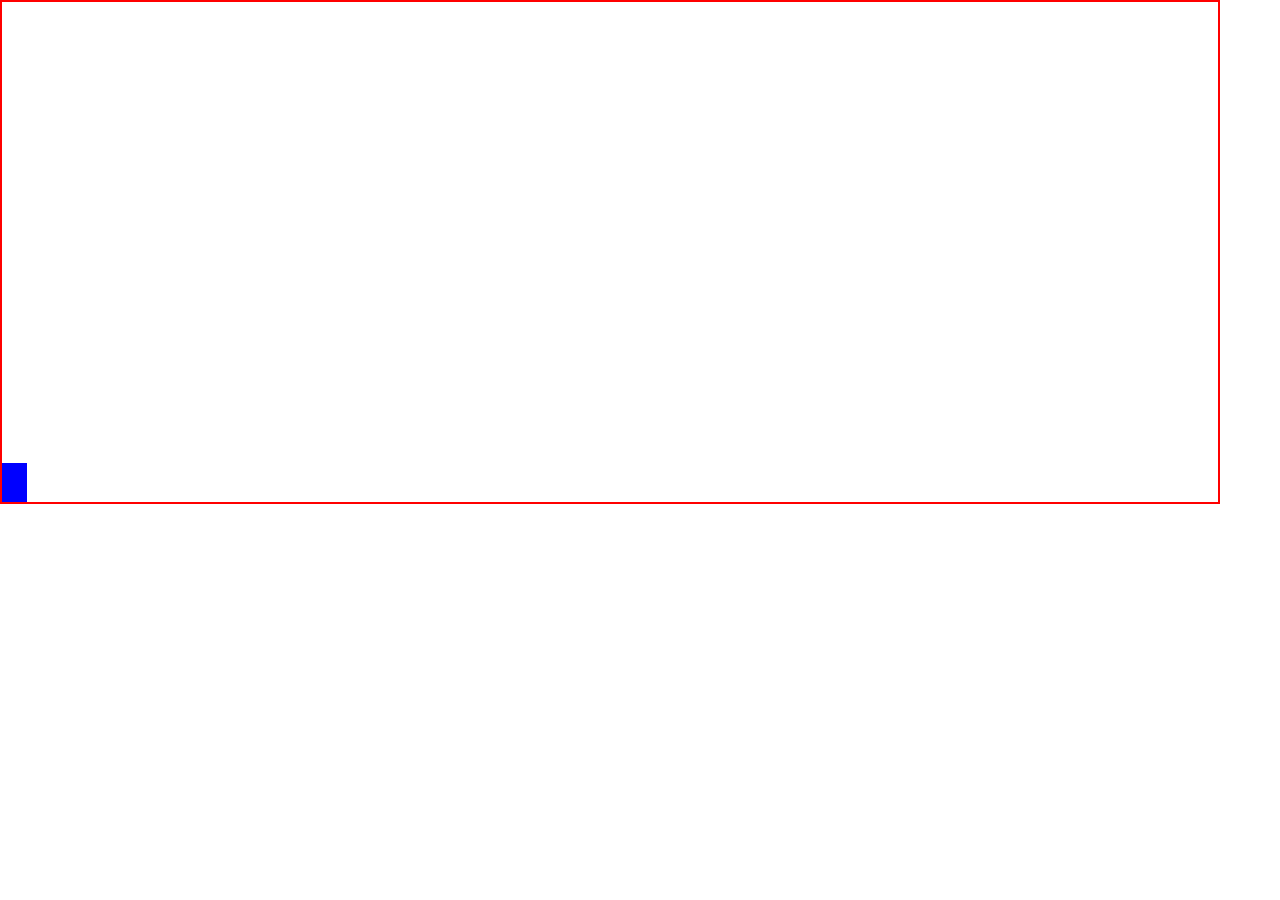
<file: dino/index.html>
<!DOCTYPE html>
<html lang="en" onclick="jump()">
<head>
    <meta charset="UTF-8">
    <meta name="viewport" content="width=device-width, initial-scale=1.0">
    <title>Document</title>
    <link rel="stylesheet" href="dino.css">
</head>
<body>
    <div id="games">
        <div id="character" onclick="timepass()"></div>
        <div id="block"></div>
        </div>
        <script src="dino.js"></script>
</body>
</html>
</file>
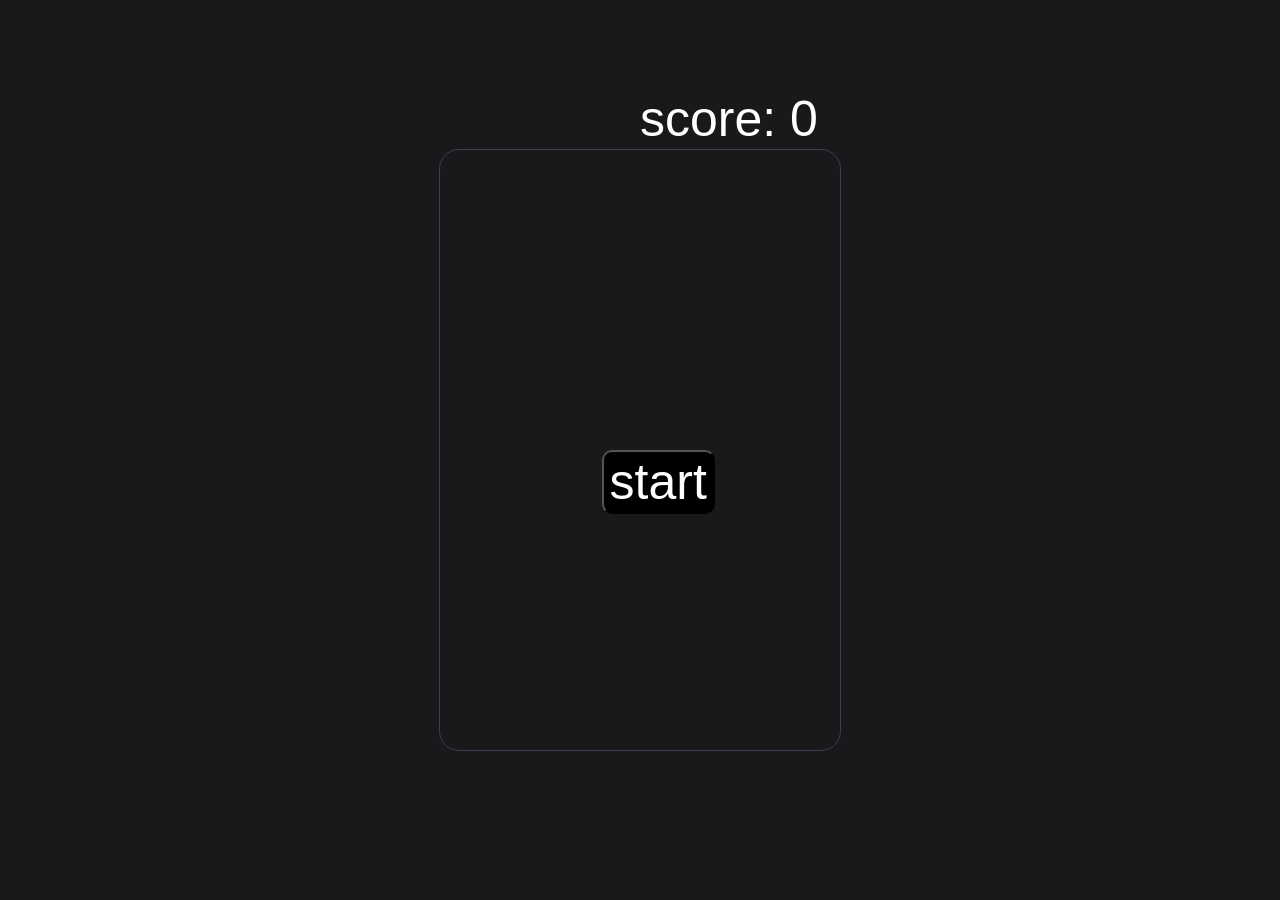
<file: snake/index.html>
<!DOCTYPE html>
<html lang="en" onclick="jump()">
<head>
    <meta charset="UTF-8">
    <meta name="viewport" content="width=device-width, initial-scale=1.0">
    <title>Document</title>
    <link rel="stylesheet" href="snake.css">
</head>
<body>
<canvas id="mysnakegame" width="400" height="600" style="border: 1px solid #3E3D53"></canvas>
<div id="score">score: 0</div>
<button type="button" id="btn" onclick="main()">start</button>
 <script src="snake.js"></script>
</body>
</html>
</file>
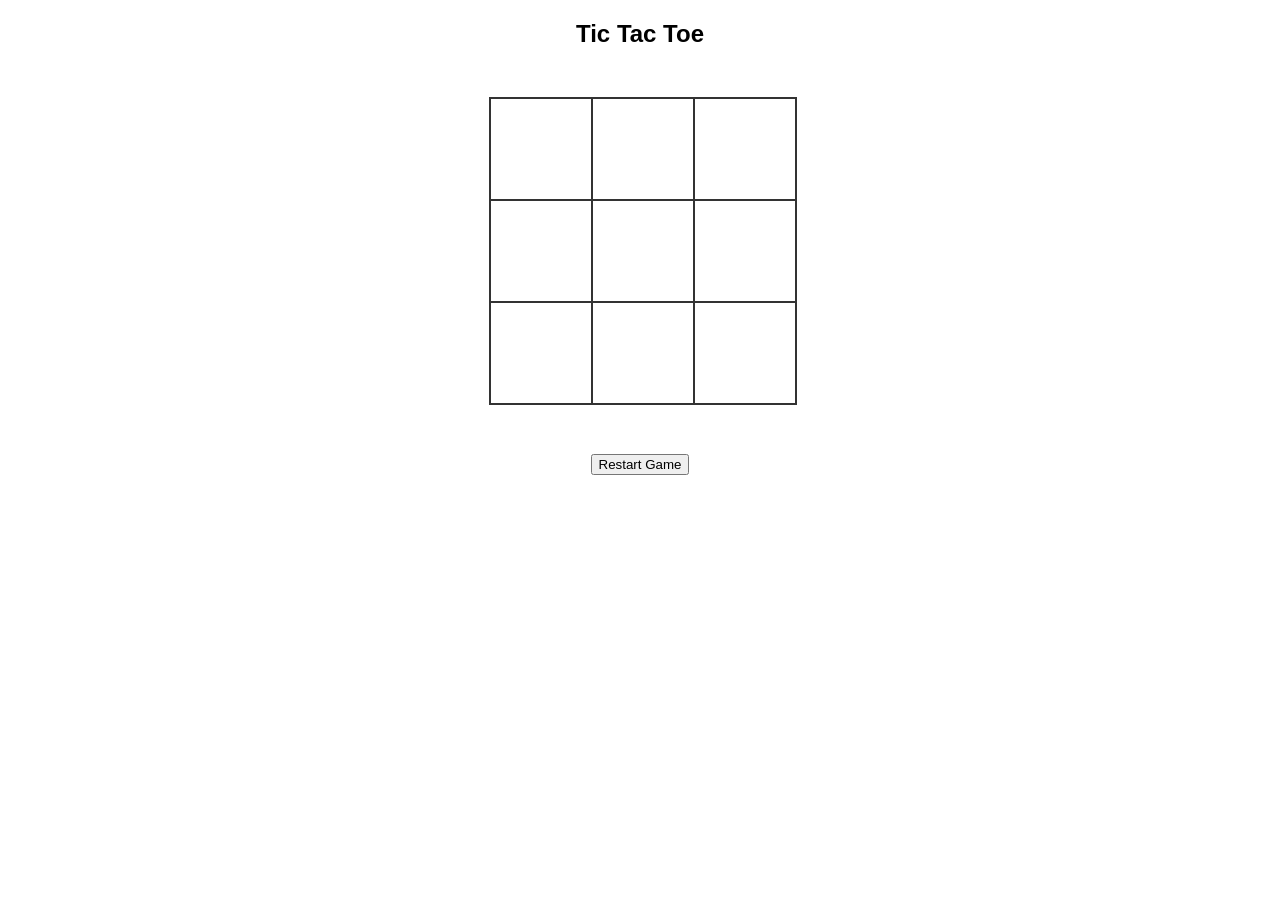
<file: tic_tac_toe/index.html>
<!doctype html>
<html lang="en">
<head>
    <meta charset="UTF-8">
    <meta name="viewport"
          content="width=device-width, user-scalable=no, initial-scale=1.0, maximum-scale=1.0, minimum-scale=1.0">
    <meta http-equiv="X-UA-Compatible" content="ie=edge">
    <title>Tic Tac Toe</title>
    <link rel="stylesheet" href="style.css">

</head>
<body>

    <section>
        <h1 class="game--title">Tic Tac Toe</h1>
        <div class="game--container">
            <div data-cell-index="0" class="cell"></div>
            <div data-cell-index="1" class="cell"></div>
            <div data-cell-index="2" class="cell"></div>
            <div data-cell-index="3" class="cell"></div>
            <div data-cell-index="4" class="cell"></div>
            <div data-cell-index="5" class="cell"></div>
            <div data-cell-index="6" class="cell"></div>
            <div data-cell-index="7" class="cell"></div>
            <div data-cell-index="8" class="cell"></div>
        </div>
        <h2 class="game--status"></h2>
        <button class="game--restart">Restart Game</button>
    </section>
    <script src="tic_toc_toe.js"></script>
</body>
</html>
</file>
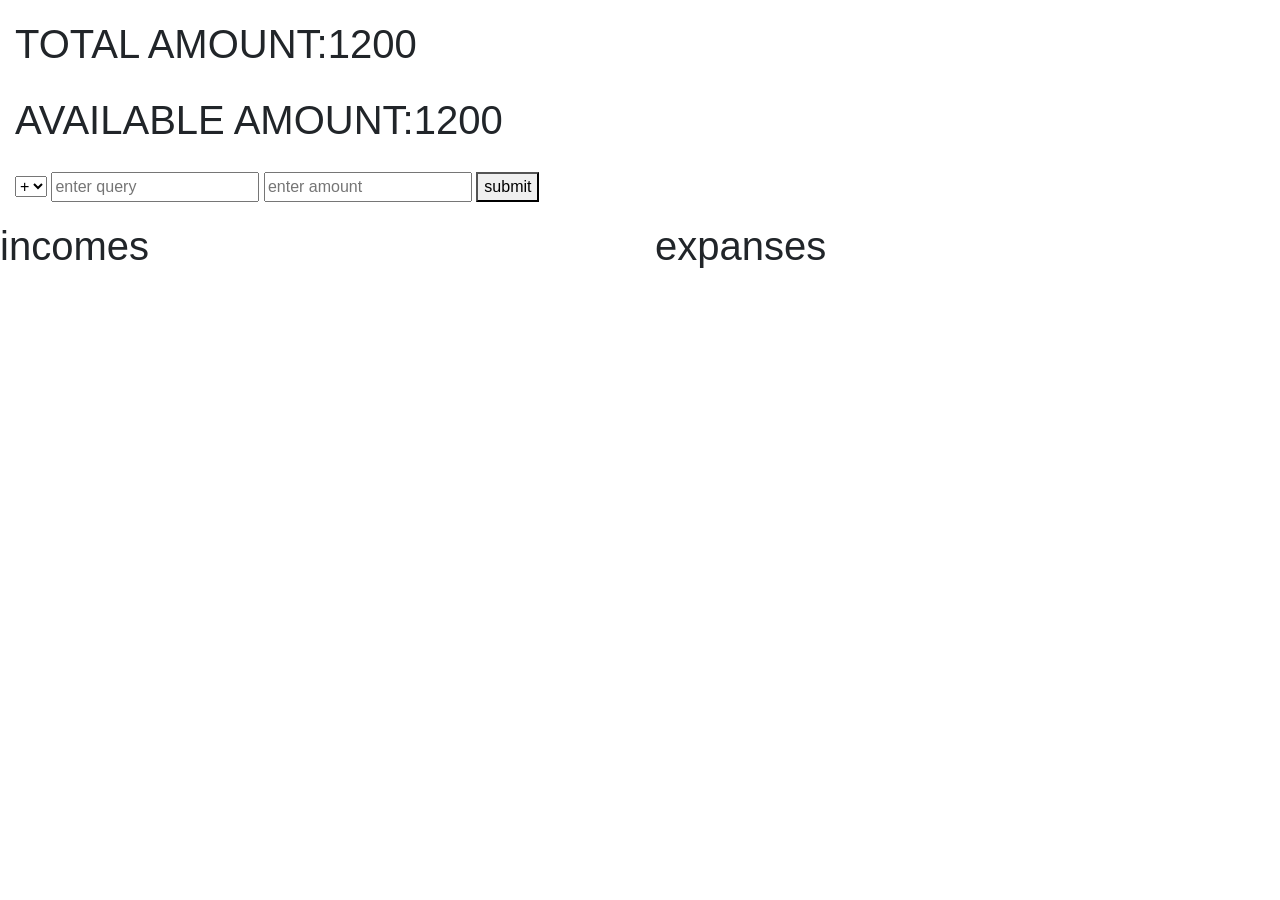
<file: Add_money.html>
<!DOCTYPE html>
<html lang="en">

<head>
    <meta charset="UTF-8">
    <meta http-equiv="X-UA-Compatible" content="IE=edge">
    <meta name="viewport" content="width=device-width, initial-scale=1.0">
    <title>Document</title>
    <style>
        .row {
            margin-top: 20px;
        }

        .dis_x {
            display: none;
        }

        .con:hover .dis_x {
            cursor: pointer;
            display: inline;
            background-color: brown;
            margin-left: 10px;
            padding: 7px;
            border-radius: 10px;
        }

        .dis_up {
            background-color: cadetblue;
            cursor: pointer;
            margin-left: 10px;
            padding: 7px;
            border-radius: 10px;
        }

        .dis_down {
            cursor: pointer;
            background-color: chartreuse;
            margin-left: 10px;
            padding: 7px;
            border-radius: 10px;
        }
    </style>
</head>
<link rel="stylesheet" href="https://maxcdn.bootstrapcdn.com/bootstrap/4.0.0/css/bootstrap.min.css"
    integrity="sha384-Gn5384xqQ1aoWXA+058RXPxPg6fy4IWvTNh0E263XmFcJlSAwiGgFAW/dAiS6JXm" crossorigin="anonymous">

<body>
    <div class="row mx-auto">
        <div class="col-12">
            <h1>TOTAL AMOUNT:<span id="total_amt">1200</span></h1>
        </div>
    </div>
    <div class="row mx-auto">
        <div class="col-12">
            <h1>AVAILABLE AMOUNT:<span id="available_amt">1200</span></h1>
        </div>
    </div>
    <div class="row mx-auto">
        <div class="col-12">
            <select id="inc_exp">
                <option value="inc">+</option>
                <option value="exp">-</option>
            </select>
            <input type="text" id="desc" placeholder="enter query">
            <input type="number" id="amount" placeholder="enter amount">
            <button id="submit" onclick="subs()">submit</button>
        </div>
    </div>
    <div class="row">
        <div class="col-6 md-12">
            <h1>incomes</h1>
            <div id="inc_con">
            </div>
        </div>
        <div class="col-6 md-12">
            <h1>expanses</h1>
            <div id="exp_con">
            </div>
        </div>

    </div>
    <!-- <h1>calculator</h1>
    <input type="number" id="num1"><br>
    <input type="number" id="num2"><br>
    <input type="button" value="add" onclick="cal(add)">
    <input type="button" value="multiply" onclick="cal(mult)">
    <input type="button" value="subtract" onclick="cal(sub)"><br>
    <h1>result</h1> <input type="number" id="res"> -->

    <script>
        // const kal = "sal";
        // const arr = ['sal', 'man'];
        // console.log("test", arr.__proto__);
        // const ob1 = function () {
        //     this.name = "salman",
        //         this.age = 19
        // }
        // const newobj1=new ob1();
        // newobj1.prototype.city="mumbai";
        // ob1.prototype.std=13;
        // console.log(newobj1);
        // console.log(ob1);
        const obj = {
            allitems: {
                inc: [],
                exp: []
            }
        };
        let inc_con = document.getElementById("inc_con");
        let exp_con = document.getElementById("exp_con");
        exp_con.addEventListener("click", (event) => {
            console.log("event con ", event);
            if (event.target.className == 'dis_x') {
                console.log("event class ", event);
                const div = event.target.parentNode;
                const div2 = div.parentNode;
                const div3 = div2.parentNode;
                div3.removeChild(div2);
            }
            if (event.target.className == 'dis_up') {
                console.log("event class ", event);
                const div = event.target.parentNode;
                const div2 = div.parentNode;
                const prenode = div2.previousElementSibling;
                const div3 = div2.parentNode;
                if (prenode) {
                    div3.insertBefore(div2, prenode);
                }
            }
            if (event.target.className == 'dis_down') {
                console.log("event class ", event);
                const div = event.target.parentNode;
                const div2 = div.parentNode;
                const nextnode = div2.nextElementSibling;
                const div3 = div2.parentNode;
                if (nextnode) {
                    div3.insertBefore(nextnode, div2);
                }
            }
        });
        inc_con.addEventListener("click", (event) => {
            if (event.target.className == 'dis_x') {
                const div = event.target.parentNode;
                const div2 = div.parentNode;
                const div3 = div2.parentNode;
                div3.removeChild(div2);
            }
        });
        function cal_inc_amt() {
            let sum = 0;
            obj.allitems.inc.forEach((curr) => {
                sum = parseFloat(sum + curr.val);
                console.log("sum ", sum);
            });
            return sum;
        }
        function cal_exp_amt() {
            let sum = 0;
            obj.allitems.exp.forEach((curr) => {
                sum = parseFloat(sum + curr.val);
                console.log("sum ", sum);
            });
            return sum;
        }
        function subs() {
            let element, html, newhtml;
            console.log("running");
            let inc_exp = document.getElementById("inc_exp").value;
            let desc = document.getElementById("desc").value;
            let val = parseFloat(document.getElementById("amount").value);
            let total_amt = document.getElementById("total_amt").textContent;
            console.log("total_amt ", total_amt);

            if (inc_exp === 'inc') {
                obj.allitems.inc.push({ 'desc': desc, 'val': val });
                element = 'inc_con';
                html = '<div class="row con"><div class="col-6">%desc%<span>%val%</span><span class="dis_up">UP</span><span class="dis_down">DOWN</span><span class="dis_x">X</span></div></div>';
                const cal_inc_amts = cal_inc_amt();
                console.log("cal_inc_amt", cal_inc_amts);
                document.getElementById("total_amt").textContent = parseFloat(cal_inc_amts);
            }
            else if (inc_exp === 'exp') {
                obj.allitems.exp.push({ 'desc': desc, 'val': val });
                element = 'exp_con';
                html = '<div class="row con"><div class="col-12">%desc%<span>%val%</span><span class="dis_up">UP</span><span class="dis_down">DOWN</span><span class="dis_x">X</span></div></div>';

            }

            newhtml = html.replace('%desc%', desc);
            newhtml = newhtml.replace('%val%', val);
            document.getElementById(element).insertAdjacentHTML("beforeend", newhtml);
            console.log("desc ", desc);
            console.log("inc_exp ", inc_exp);
            console.log("val ", val);
            console.log("obj", obj);
            // document.getElementById("desc").value="";
            // document.getElementById("amount").value="";
        }


        // function cal(num) {
        //     let n1 = parseFloat(document.getElementById("num1").value);
        //     let n2 = parseFloat(document.getElementById("num2").value);
        //     document.getElementById("res").value = num(n1, n2);

        // }
        // function add(n1, n2) {
        //     console.log(n1 + n2);
        //     return n1 + n2;
        // }
        // function mult(n1, n2) {
        //     console.log(n1 * n2);
        //     return n1 * n2;
        // }
        // function sub(n1, n2) {
        //     console.log(n1 - n2);
        //     return n1 - n2;
        // }

    </script>
    <script src="https://code.jquery.com/jquery-3.2.1.slim.min.js"
        integrity="sha384-KJ3o2DKtIkvYIK3UENzmM7KCkRr/rE9/Qpg6aAZGJwFDMVNA/GpGFF93hXpG5KkN"
        crossorigin="anonymous"></script>
    <script src="https://cdnjs.cloudflare.com/ajax/libs/popper.js/1.12.9/umd/popper.min.js"
        integrity="sha384-ApNbgh9B+Y1QKtv3Rn7W3mgPxhU9K/ScQsAP7hUibX39j7fakFPskvXusvfa0b4Q"
        crossorigin="anonymous"></script>
    <script src="https://maxcdn.bootstrapcdn.com/bootstrap/4.0.0/js/bootstrap.min.js"
        integrity="sha384-JZR6Spejh4U02d8jOt6vLEHfe/JQGiRRSQQxSfFWpi1MquVdAyjUar5+76PVCmYl"
        crossorigin="anonymous"></script>
</body>

</html>
</file>
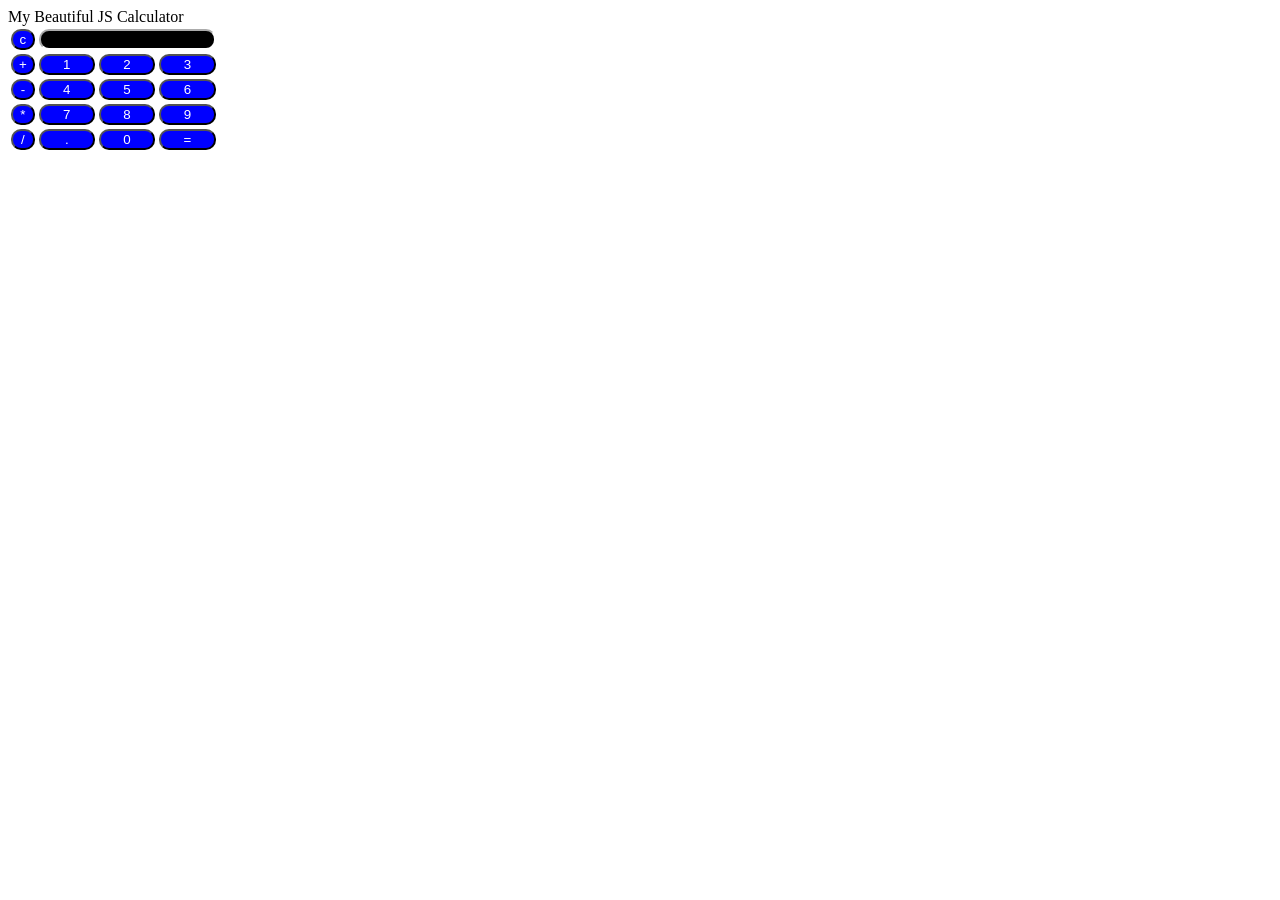
<file: calculator.html>
<html>

<body>
    <div class=title>My Beautiful JS Calculator</div>
    <table>
        <tr>
            <td><input type="button" value="c" onclick="clr()" /> </td>
            <td colspan="3"><input type="text" id="textval" /></td>
        </tr>
        <tr>
            <td><input type="button" value="+" onclick="display('+')" /> </td>
            <td><input type="button" value="1" onclick="display('1')" /> </td>
            <td><input type="button" value="2" onclick="display('2')" /> </td>
            <td><input type="button" value="3" onclick="display('3')" /> </td>
        </tr>
        <tr>
            <td><input type="button" value="-" onclick="display('-')" /> </td>
            <td><input type="button" value="4" onclick="display('4')" /> </td>
            <td><input type="button" value="5" onclick="display('5')" /> </td>
            <td><input type="button" value="6" onclick="display('6')" /> </td>
        </tr>
        <tr>
            <td><input type="button" value="*" onclick="display('*')" /> </td>
            <td><input type="button" value="7" onclick="display('7')" /> </td>
            <td><input type="button" value="8" onclick="display('8')" /> </td>
            <td><input type="button" value="9" onclick="display('9')" /> </td>
        </tr>
        <tr>
            <td><input type="button" value="/" onclick="display('/')" /> </td>
            <td><input type="button" value="." onclick="display('.')" /> </td>
            <td><input type="button" value="0" onclick="display('0')" /> </td>
            <td><input type="button" value="=" onclick="evaluate1()" /> </td>
        </tr>
    </table>
</body>
<script>
    function display(val) {
        document.getElementById("textval").value += val;
    }
    function evaluate1() {
        const x = document.getElementById("textval").value;
        let y = eval(x);
        document.getElementById("textval").value = y;
    }
    function clr() {
        document.getElementById("textval").value = "";
    }
</script>
<style>
    input[type="button"] {
        border-radius: 10px;
        background-color: blue;
        color: white;
        border-color: black;
        width: 100%;
    }

    input[type="text"] {
        border-radius: 10px;
        text-align: right;
        background-color: black;
        color: white;
        border-color: white;
        width: 100%
    }
</style>

</html>
</file>
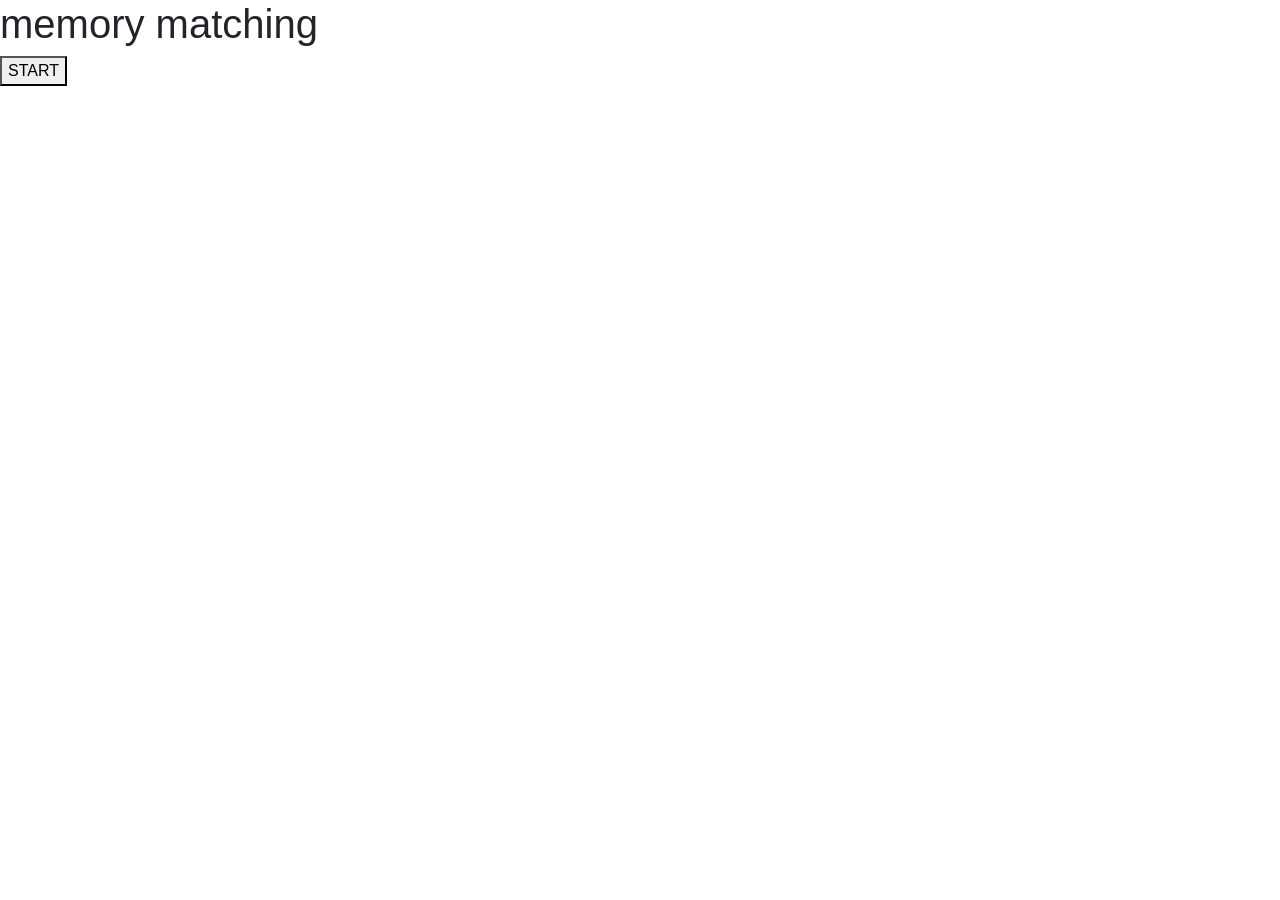
<file: memory_match.html>
<!DOCTYPE html>
<html lang="en">

<head>
    <meta charset="UTF-8">
    <meta http-equiv="X-UA-Compatible" content="IE=edge">
    <meta name="viewport" content="width=device-width, initial-scale=1.0">
    <title>Document</title>
    <style>
        p {
            font-size: 40px;
            margin-top: 5px;
        }

        td {
            background-color: transparent;
            height: 70px;
            width: 70px;
        }

        td,
        .inner,
        .front,
        .back {
            border-radius: 4px;
        }

        table {
            margin-top: 80px;
        }

        .inner {
            position: relative;
            width: 100%;
            height: 100%;
            text-align: center;
            -webkit-transition: -webkit-transform 0.8s;
            transition: -webkit-transform 0.8s;
            -o-transition: transform 0.8s;
            transition: transform 0.8s;
            transition: transform 0.8s, -webkit-transform 0.8s;
            -webkit-transform-style: preserve-3d;
            transform-style: preserve-3d;
            -webkit-transform: rotateY(0deg);
            transform: rotateY(0deg);
        }

        .front {
            background-color: rgba(178, 10, 255, 0.3);
        }

        .back {
            background-color: rgba(23, 0, 231, 0.5);
            -webkit-transform: rotateY(180deg);
            transform: rotateY(180deg);
        }

        .front,
        .back {
            position: absolute;
            width: 100%;
            height: 100%;
            -webkit-backface-visibility: hidden;
            backface-visibility: hidden;
        }
    </style>
    <link rel="stylesheet" href="https://maxcdn.bootstrapcdn.com/bootstrap/4.0.0/css/bootstrap.min.css"
        integrity="sha384-Gn5384xqQ1aoWXA+058RXPxPg6fy4IWvTNh0E263XmFcJlSAwiGgFAW/dAiS6JXm" crossorigin="anonymous">
    <script src="https://code.jquery.com/jquery-3.2.1.min.js"> </script>
</head>


<body>
    <div id="ol"></div>
    <h1>memory matching</h1>
    <button onclick="start(3,4)">START</button>
    <div id="title" style="height: 40px;">
        <span id="moves"></span>
        <span id="time"></span>
    </div>
    <table cellspacing="0"></table>

    <script>
        //varaible
        let em = ["💐", "🌹", "🌻", "🏵️", "🌺", "🌴", "🌈", "🍓", "🍒", "🍎", "🍉", "🍊", "🥭", "🍍", "🍋", "🍏", "🍐", "🥝", "🍇", "🥥", "🍅", "🌶️", "🍄", "🧅", "🥦", "🥑", "🍔", "🍕", "🧁", "🎂", "🍬", "🍩", "🍫", "🎈"];
        let temp, c, p = em.length, min, sec, time;

        //shuffle em
        if (p) {
            while (p) {
                c = Math.floor(Math.random() * (p + 1));
                temp = em[c];
                em[c] = em[p - 1];
                em[p - 1] = temp;
                p--;
            }
        }


        function start(r, l) {
            min = 0, sec = 0, move = 0;
            $("#time").html("Time: 00:00");
            $("#moves").html("Moves: 0");
            time = setInterval(function () {
                sec++;
                if (sec == 60) {
                    min++; sec = 0;
                }
                if (sec < 10)
                    $("#time").html("Time: 0" + min + ":0" + sec);
                else
                    $("#time").html("Time: 0" + min + ":" + sec);
            }, 1000);
            const no_item = (r * l) / 2;
            rem = no_item;

            //items
            const items = [];
            for (let i = 0; i < no_item; i++) {
                items.push(em[i]);
            }
            for (let i = 0; i < no_item; i++) {
                items.push(em[i]);
            }

            //shuffle items
            let temp, c, p = items.length;
            if (p) {
                while (p) {
                    console.log("work");
                    c = Math.floor(Math.random() * (p + 1));
                    temp = items[c];
                    items[c] = items[p - 1];
                    items[p - 1] = temp;
                    p--;
                }
            }

            //creat table
            let n = 1;
            $("table").html("");
            for (let i = 0; i < r; i++) {
                $("table").append("<tr>")
                for (let j = 0; j < l; j++) {
                    $("table").append(`<td id='${n}' onclick="change(${n})">
                        <div class='inner'><div class='front'></div><div class='back'><p>${items[n - 1]}</p></div></div></td>`);
                    n++;
                }
            }
        }

        //varaible for change function
        let turn = 0, prev_id, prev_txt, prev_i, move = 0, rem;
        function change(x) {
            console.log("x ", x);
            let i = "#" + x + " .inner";
            let b = "#" + x + " .inner" + " .back";
            if (turn == 2 || prev_i == x || $(i).attr("flip") == "block") {
            }
            else {
                $(i).css({ "transform": "rotateY(180deg)" });
                if (turn == 1) {
                    turn = 2;
                    console.log("prev_txt ", prev_txt);
                    console.log("$(b).text() ", $(b).text());

                    //not same flip 
                    if (prev_txt !== $(b).text()) {
                        setTimeout(() => {

                            $(i).css({ "transform": "rotateY(0deg)" });
                            $(prev_id).css({ "transform": "rotateY(0deg)" });
                            turn = 0;
                        }, 1000);
                        setTimeout(() => {
                            move++;
                            $("#move").html(`move: ${move}`)
                        })

                        console.log("turn 2");
                    }

                    //same flip
                    else {
                        rem--;
                        $(i).attr("flip", "block");
                        $(prev_id).attr("flip", "block");
                        turn = 0;
                    }
                }
                else {
                    //store flip id and text
                    prev_i = x;
                    prev_id = i;
                    prev_txt = $(b).text();
                    turn = 1;
                }
            }

            //after game complete
            if (rem == 0) {
                setTimeout(function () {
                    clearInterval(time);
                    if (min == 0) {
                        time = `${sec} seconds`;
                    }
                    else {
                        time = `${min} minute(s) and ${sec} second(s)`;
                    }
                    $("table").html(`<center><div id="iol"><h2>Congrats!</h2><p style="font-size:23px;padding:10px;">You completed the  mode in ${move} moves.
                         It took you ${time}.
                        </p><p style="font-size:18px">Comment Your Score!<br/>Play Again ?</p>
                        <button onclick="start(3, 4)">3 x 4</button> <button onclick="start(4, 4)" style="w">4 x 4</button><button onclick="start(4, 5)">4 x 5</button><button onclick="start(5, 6)">5 x 6</button><button onclick="start(6, 6)">6 x 6</button></div></center>`);

                }, 1500);
            }
        }

    </script>

    <script src="https://code.jquery.com/jquery-3.2.1.slim.min.js"
        integrity="sha384-KJ3o2DKtIkvYIK3UENzmM7KCkRr/rE9/Qpg6aAZGJwFDMVNA/GpGFF93hXpG5KkN"
        crossorigin="anonymous"></script>
    <script src="https://cdnjs.cloudflare.com/ajax/libs/popper.js/1.12.9/umd/popper.min.js"
        integrity="sha384-ApNbgh9B+Y1QKtv3Rn7W3mgPxhU9K/ScQsAP7hUibX39j7fakFPskvXusvfa0b4Q"
        crossorigin="anonymous"></script>
    <script src="https://maxcdn.bootstrapcdn.com/bootstrap/4.0.0/js/bootstrap.min.js"
        integrity="sha384-JZR6Spejh4U02d8jOt6vLEHfe/JQGiRRSQQxSfFWpi1MquVdAyjUar5+76PVCmYl"
        crossorigin="anonymous"></script>
</body>

</html>
</file>
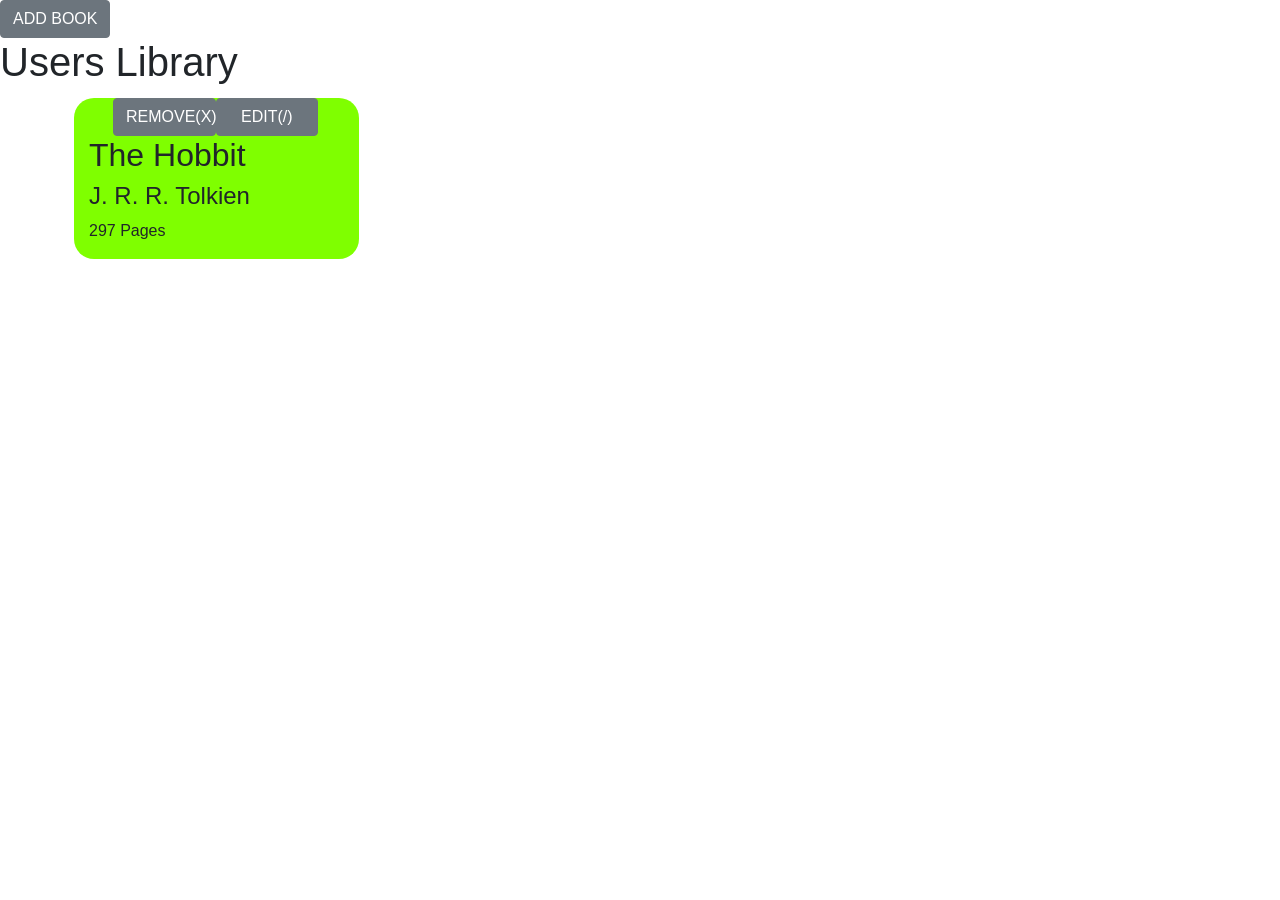
<file: notes_making.html>
<!DOCTYPE html>
<html lang="en">

<head>
    <meta charset="UTF-8">
    <meta http-equiv="X-UA-Compatible" content="IE=edge">
    <meta name="viewport" content="width=device-width, initial-scale=1.0">
    <title>Document</title>
    <style>
        .book {
            background-color: chartreuse;
            border-radius: 20px;
        }

        .form-background {
            position: absolute;
            width: 100%;
            height: 100vh;
            background-color: rgba(0, 0, 0, 0.3);
        }

        .form {
            position: fixed;
            top: 50%;
            left: 50%;
            transform: translate(-50%, -50%);
            width: 250px;
            height: 400px;
            background-color: #131313;
            padding: 15px;
            border-radius: 15px;
        }

        .button-div {
            display: flex;
            align-items: center;
            justify-content: center;
            margin-top: 20px;

        }

        .input {
            width: 200px;
            height: 35px;
            border: 2px solid #1b1b1b;
            background-color: #1a191a;
            margin-top: 10px;
            color: white;
            text-overflow: clip;
        }
    </style>
    <link rel="stylesheet" href="https://maxcdn.bootstrapcdn.com/bootstrap/4.0.0/css/bootstrap.min.css"
        integrity="sha384-Gn5384xqQ1aoWXA+058RXPxPg6fy4IWvTNh0E263XmFcJlSAwiGgFAW/dAiS6JXm" crossorigin="anonymous">
    <script src="https://code.jquery.com/jquery-3.2.1.min.js"> </script>
</head>

<body>
    <div id="header-container">
        <header>
            <div id="button">
                <button type="button" class="btn btn-secondary" data-toggle="tooltip" data-placement="right"
                    title="ADD BOOK" onclick="AddBook();">
                    ADD BOOK</button>
                <!-- <button class="circle plus" onclick="AddBook();">ADD BOOK</button> -->
            </div>
            <h1 id="welcome">Users Library</h1>
        </header>
    </div>
    <div class="container" id="container">
        <div class="row" id="book-container">
            <div class="col-12 col-md-5 col-lg-3 m-1 book">
                <div class="row ml-4" id="book-header">
                    <button class="col-5 btn btn-secondary" data-toggle="tooltip" data-placement="right"
                        title="REMOVE BOOK" id="icon_x" onclick="RemoveBook();">REMOVE(X)</button>
                    <button class="col-5 btn btn-secondary" data-toggle="tooltip" data-placement="right"
                        title="EDIT BOOK" id="icon_/" onclick="EditBook();">EDIT(/) </button>
                </div>
                <h2 id="book-text">The Hobbit</h2>
                <h4 id="book-text">J. R. R. Tolkien</h4>
                <p id="book-text">297 Pages</p>
                <div class="toggle-button">
                    <div class="inner-circle"></div>
                </div>
            </div>
        </div>
    </div>
    <!-- <div id="edit-form">
        <input type="text" placeholder="title" name="title" id="booktitle" />
        <input type="text" placeholder="author" name="author" id="bookauthor" />
        <input type="number" placeholder="pages" name="pages" id="bookpages" />
        <button onclick="safeinfo()">r</button>
        <button onclick="cancleinfo()">w</button>
    </div> -->
    <script>
        //varaible
        let edit_click = 0;
        function AddBook() {
            let book_cont = document.getElementById("book-container");
            let html = '<div class="col-12 col-md-5 col-lg-3 m-1 book"><div class="row ml-4" id="book-header"><button class="col-5 btn btn-secondary" data-toggle="tooltip" data-placement="right"title="REMOVE BOOK" id="icon" onclick="RemoveBook();">REMOVE(X)</button><button class="col-5 btn btn-secondary" data-toggle="tooltip" data-placement="right"title="EDIT BOOK" id="icon" onclick="EditBook();">EDIT(/)</button></div><h2 id="book-text">Book Title</h2><h4 id="book-text">Book Author</h4><p id="book-text">Book Pages</p><div class="toggle-button"><div class="inner-circle"></div></div></div>';
            book_cont.insertAdjacentHTML("beforeend", html);
        }
        function RemoveBook() {
            if (edit_click == 1) {
                document.body.removeChild(bookFormBackground);
            }
            edit_click = 0;
            let book_cont = document.getElementById("book-container");
            let icon_x = document.getElementById("icon_x");
            // icon_x.addEventListener("click", (event) => {
            let book_header = event.target.parentNode;
            let book = book_header.parentNode;
            book_cont.removeChild(book);
            // })
            console.log("rem part ", event.target.parentNode);

        }
        function EditBook() {
            document.getElementById("container").style.opacity = 0.4;
            document.getElementById("container").style.pointerEvents = "none";
            if (edit_click == 1) {
                document.body.removeChild(bookFormBackground);
            }
            edit_click = 1;
            console.log("Editing book");
            //Elements to get book elements
            let booksHeader = event.target.parentNode;
            let booksCard = booksHeader.parentNode;

            //Book elements to change
            bookTitle = booksCard.children[1];
            bookAuthor = booksCard.children[2];
            bookPages = booksCard.children[3];

            console.log(bookTitle);
            console.log(bookAuthor);
            console.log(bookPages);

            //Create form to fill out new book information
            //Create elements
            bookFormBackground = document.createElement('div');
            bookForm = document.createElement('div');
            bookFormButtonDiv = document.createElement('div');
            bookFormName = document.createElement('h2');
            bookInputTitle = document.createElement('input');
            bookInputAuthor = document.createElement('input');
            bookInputPages = document.createElement('input');
            bookInputSave = document.createElement('button');
            bookInputCancel = document.createElement('button');
            bookFormError = document.createElement('p');
            bookInputSave.addEventListener("click", SaveBookInfo, false);
            bookInputCancel.addEventListener("click", CancelEdit, false);

            //Give elements properties
            bookFormBackground.className = 'form-background';
            bookForm.className = 'form';
            bookFormButtonDiv.className = 'button-div';
            bookFormName.textContent = "Book Editor"
            bookInputTitle.className = 'input';
            bookInputAuthor.className = 'input';
            bookInputPages.className = 'input';
            bookInputTitle.placeholder = "Books Title";
            bookInputAuthor.placeholder = "Authors Name";
            bookInputPages.placeholder = "Pages";
            bookInputTitle.type = 'text';
            bookInputAuthor.type = 'text';
            bookInputPages.type = 'number';
            bookInputSave.textContent = "save";
            bookInputCancel.textContent = "cancle";
            bookInputSave.id = 'icon';
            bookInputCancel.id = 'icon';

            //Add elements to website
            document.body.appendChild(bookFormBackground);
            bookFormBackground.appendChild(bookForm);
            bookForm.appendChild(bookFormName);
            bookForm.appendChild(bookInputTitle);
            bookForm.appendChild(bookInputAuthor);
            bookForm.appendChild(bookInputPages);
            bookForm.appendChild(bookFormButtonDiv);
            bookFormButtonDiv.appendChild(bookInputSave);
            bookFormButtonDiv.appendChild(bookInputCancel);
            bookForm.appendChild(bookFormError);

            function SaveBookInfo() {
                if (bookInputTitle.value === "") {
                    bookFormError.textContent = "Missing book title";
                } else if (bookInputAuthor.value === "") {
                    bookFormError.textContent = "Missing book author";
                } else if (bookInputPages.value === "") {
                    bookFormError.textContent = "Missing number of pages";
                } else {
                    bookTitle.textContent = bookInputTitle.value;
                    bookAuthor.textContent = bookInputAuthor.value;
                    bookPages.textContent = bookInputPages.value + " Pages";

                    document.body.removeChild(bookFormBackground);
                    edit_click = 0;
                    document.getElementById("container").style.opacity = 1;
                    document.getElementById("container").style.pointerEvents = "auto";
                }
            }

            function CancelEdit() {
                document.body.removeChild(bookFormBackground);
                edit_click = 0;
                document.getElementById("container").style.opacity = 1;
                document.getElementById("container").style.pointerEvents = "auto";
            }

        }
    </script>
    <script src="https://code.jquery.com/jquery-3.2.1.slim.min.js"
        integrity="sha384-KJ3o2DKtIkvYIK3UENzmM7KCkRr/rE9/Qpg6aAZGJwFDMVNA/GpGFF93hXpG5KkN"
        crossorigin="anonymous"></script>
    <script src="https://cdnjs.cloudflare.com/ajax/libs/popper.js/1.12.9/umd/popper.min.js"
        integrity="sha384-ApNbgh9B+Y1QKtv3Rn7W3mgPxhU9K/ScQsAP7hUibX39j7fakFPskvXusvfa0b4Q"
        crossorigin="anonymous"></script>
    <script src="https://maxcdn.bootstrapcdn.com/bootstrap/4.0.0/js/bootstrap.min.js"
        integrity="sha384-JZR6Spejh4U02d8jOt6vLEHfe/JQGiRRSQQxSfFWpi1MquVdAyjUar5+76PVCmYl"
        crossorigin="anonymous"></script>
</body>

</html>
</file>
<file: dino/dino.css>
*{
    margin:0px;
    padding:0px;
    }
   #games{
   width:95%;
   height:500px;
   border:2px solid red;
   }
   #character{
   width:25px;
   height:39px;
   background:blue;
   position: relative;
   top: 461px;
   }
   .animate{
   animation:jump 250ms;
   }
   @keyframes jump{
   0%{
   top:461px;
   }
   30%{
   top:412px;
   }
   70%{
   top:412px;
   }
   100%{
   top:461px;
   }
   }
   
   #block{
   width:18px;
   height:17px;
   background:green;
   position: relative;
   top: 444px;
   left:1807px;
   animation:block 1500ms infinite linear;
   }
   @keyframes block{
   0%{
   left:1807px;
   }
   100%{
   left:-15px;
   }
   }
</file>
<file: snake/snake.css>
body{
    background-color: #18191A;
    
}

#mysnakegame{
    position: absolute;
    top: 50%;
    left: 50%;
    transform:translate(-50%,-50%);
    border-radius: 20px;
    
}
#score{
    position: absolute;
    top: 10%;
    left: 50%;
    font-size: 50px;
    font-family: 'Franklin Gothic Medium', 'Arial Narrow', Arial, sans-serif;
    color:white;

}
#btn{
    position: absolute;
    top: 50%;
    left: 47%;
    font-size: 50px;
    background-color: #000000;
    color: #ffffff;
    border-radius: 10px;
    font-family: 'Franklin Gothic Medium', 'Arial Narrow', Arial, sans-serif;
   

}
</file>
<file: tic_tac_toe/style.css>
body {
    font-family: "Arial", sans-serif;
}
section {
    text-align: center;
}
.game--container {
    display: grid;
    grid-template-columns: repeat(3, auto);
    width: 300px;
    margin: 50px auto;
}
.cell {
    font-family: "Permanent Marker", cursive;
    width: 100px;
    height: 100px;
    box-shadow: 0 0 0 1px #333333;
    border: 1px solid #333333;
    cursor: pointer;
    line-height: 100px;
    font-size: 60px;
    color: blue;
}
</file>
